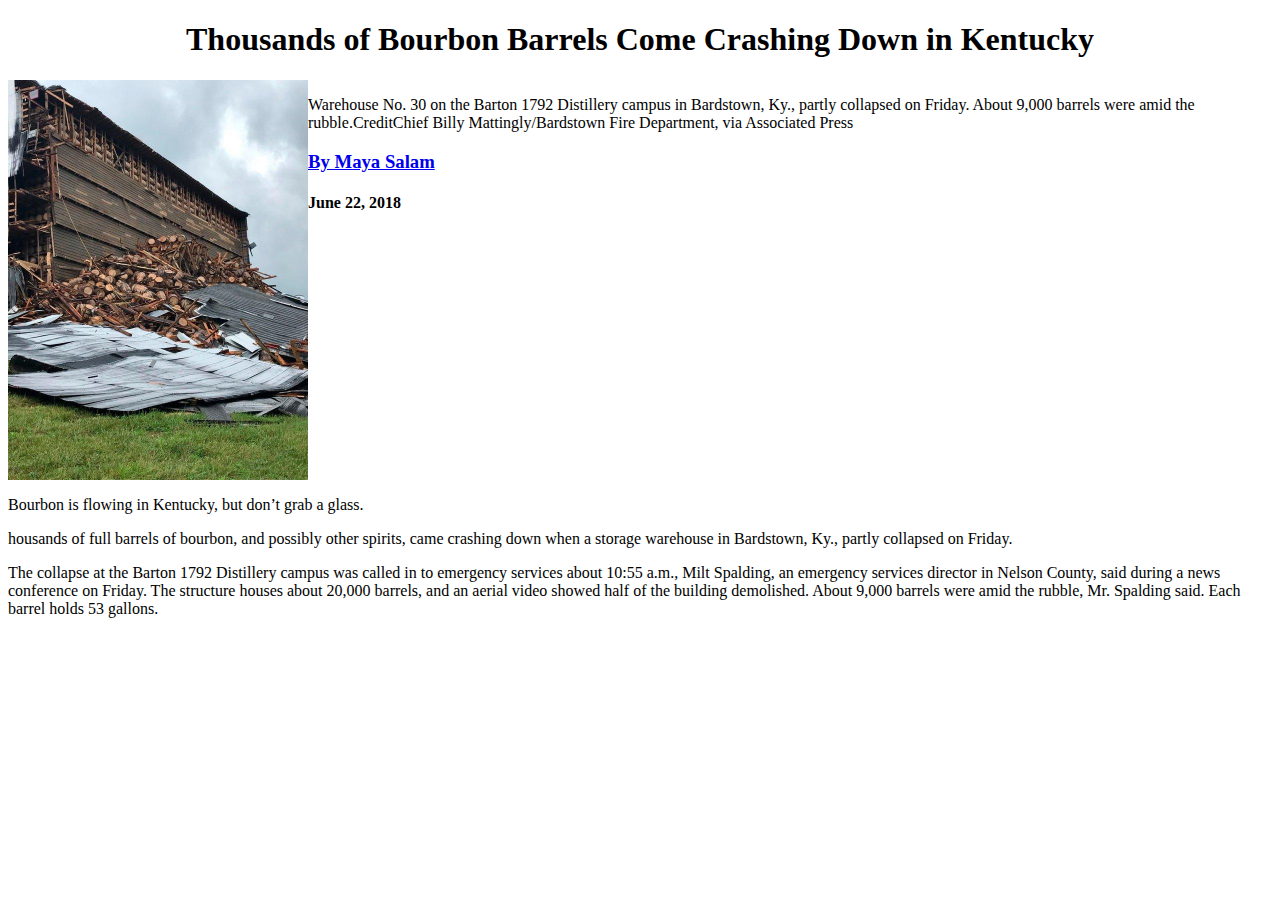
<file: index.html>
<!DOCTYPE html>
<html lang="en" dir="ltr">
  <head>
    <meta charset="utf-8">
    <title></title>
      <link rel="stylesheet" href="cs.css">
  </head>
  <body>
    <header>
      <h1>Thousands of Bourbon Barrels Come Crashing Down in Kentucky
</h1>
    </header>
    <section class="parent">
      <div class="leftChild">
        <img src="image\k.jpg" align="left" alt="123" width="30%" height="30%" >

      </div>
      <div class="rightChild">
        <p>Warehouse No. 30 on the Barton 1792 Distillery campus in Bardstown, Ky., partly collapsed on Friday. About 9,000 barrels were amid the rubble.CreditChief Billy Mattingly/Bardstown Fire Department, via Associated Press
        </p>
        <h3><a href="https://www.nytimes.com/by/maya-salam"><b>By Maya Salam</b></a></h3>
        <h4>June 22, 2018</h2>

        </p>
      </section>
      <section>
        <p>Bourbon is flowing in Kentucky, but don’t grab a glass.</p>
        <p>housands of full barrels of bourbon, and possibly other spirits, came crashing down when a storage warehouse in Bardstown, Ky., partly collapsed on Friday.<p>
        The collapse at the Barton 1792 Distillery campus was called in to emergency services about 10:55 a.m., Milt Spalding, an emergency services director in Nelson County, said during a news conference on Friday.
        The structure houses about 20,000 barrels, and an aerial video showed half of the building demolished. About 9,000 barrels were amid the rubble, Mr. Spalding said. Each barrel holds 53 gallons.</p>
      </p>
      </section>
    </body>
</html>
</file>
<file: cs.css>
header{
  text-align: center;
  font-family: Georgl;

}
.parent{
  display: flex;
  flex-direction: row;
  justify-content: center;
}
.leftchild{
  width: 30%;
  padding: 1%;
  margin: 1%;

}
.righchild{
  width: 70%;
  padding: 1%;
  margin: 1%;


}
img{
  width: 300px;
  height: auto;
}
</file>
